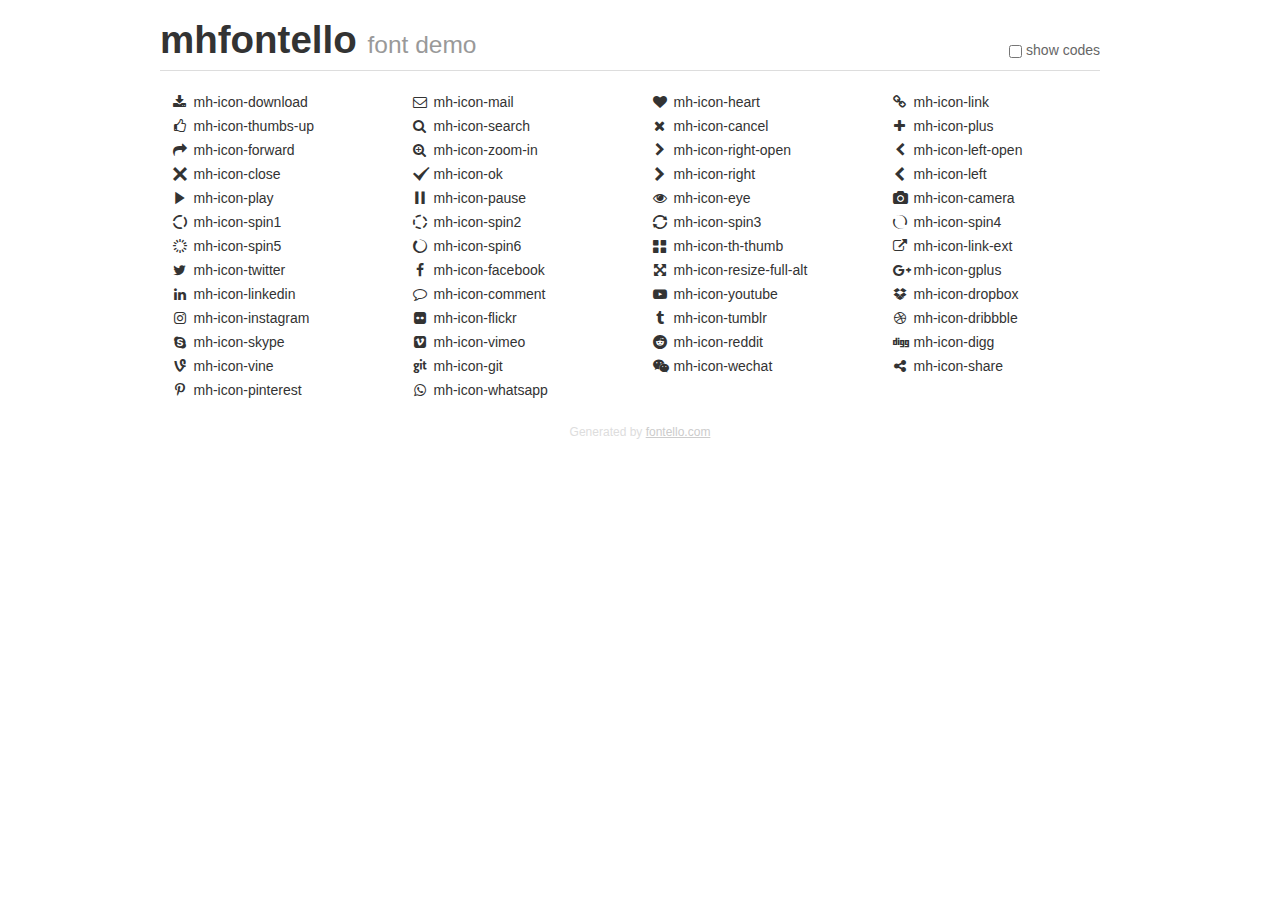
<file: html5gallery/icons/demo.html>
<!DOCTYPE html>
<html>
  <head><!--[if lt IE 9]><script language="javascript" type="text/javascript" src="//html5shim.googlecode.com/svn/trunk/html5.js"></script><![endif]-->
    <meta charset="UTF-8"><style>/*
 * Bootstrap v2.2.1
 *
 * Copyright 2012 Twitter, Inc
 * Licensed under the Apache License v2.0
 * http://www.apache.org/licenses/LICENSE-2.0
 *
 * Designed and built with all the love in the world @twitter by @mdo and @fat.
 */
.clearfix {
  *zoom: 1;
}
.clearfix:before,
.clearfix:after {
  display: table;
  content: "";
  line-height: 0;
}
.clearfix:after {
  clear: both;
}
html {
  font-size: 100%;
  -webkit-text-size-adjust: 100%;
  -ms-text-size-adjust: 100%;
}
a:focus {
  outline: thin dotted #333;
  outline: 5px auto -webkit-focus-ring-color;
  outline-offset: -2px;
}
a:hover,
a:active {
  outline: 0;
}
button,
input,
select,
textarea {
  margin: 0;
  font-size: 100%;
  vertical-align: middle;
}
button,
input {
  *overflow: visible;
  line-height: normal;
}
button::-moz-focus-inner,
input::-moz-focus-inner {
  padding: 0;
  border: 0;
}
body {
  margin: 0;
  font-family: "Helvetica Neue", Helvetica, Arial, sans-serif;
  font-size: 14px;
  line-height: 20px;
  color: #333;
  background-color: #fff;
}
a {
  color: #08c;
  text-decoration: none;
}
a:hover {
  color: #005580;
  text-decoration: underline;
}
.row {
  margin-left: -20px;
  *zoom: 1;
}
.row:before,
.row:after {
  display: table;
  content: "";
  line-height: 0;
}
.row:after {
  clear: both;
}
[class*="span"] {
  float: left;
  min-height: 1px;
  margin-left: 20px;
}
.container,
.navbar-static-top .container,
.navbar-fixed-top .container,
.navbar-fixed-bottom .container {
  width: 940px;
}
.span12 {
  width: 940px;
}
.span11 {
  width: 860px;
}
.span10 {
  width: 780px;
}
.span9 {
  width: 700px;
}
.span8 {
  width: 620px;
}
.span7 {
  width: 540px;
}
.span6 {
  width: 460px;
}
.span5 {
  width: 380px;
}
.span4 {
  width: 300px;
}
.span3 {
  width: 220px;
}
.span2 {
  width: 140px;
}
.span1 {
  width: 60px;
}
[class*="span"].pull-right,
.row-fluid [class*="span"].pull-right {
  float: right;
}
.container {
  margin-right: auto;
  margin-left: auto;
  *zoom: 1;
}
.container:before,
.container:after {
  display: table;
  content: "";
  line-height: 0;
}
.container:after {
  clear: both;
}
p {
  margin: 0 0 10px;
}
.lead {
  margin-bottom: 20px;
  font-size: 21px;
  font-weight: 200;
  line-height: 30px;
}
small {
  font-size: 85%;
}
h1 {
  margin: 10px 0;
  font-family: inherit;
  font-weight: bold;
  line-height: 20px;
  color: inherit;
  text-rendering: optimizelegibility;
}
h1 small {
  font-weight: normal;
  line-height: 1;
  color: #999;
}
h1 {
  line-height: 40px;
}
h1 {
  font-size: 38.5px;
}
h1 small {
  font-size: 24.5px;
}
body {
  margin-top: 90px;
}
.header {
  position: fixed;
  top: 0;
  left: 50%;
  margin-left: -480px;
  background-color: #fff;
  border-bottom: 1px solid #ddd;
  padding-top: 10px;
  z-index: 10;
}
.footer {
  color: #ddd;
  font-size: 12px;
  text-align: center;
  margin-top: 20px;
}
.footer a {
  color: #ccc;
  text-decoration: underline;
}
.the-icons {
  font-size: 14px;
  line-height: 24px;
}
.switch {
  position: absolute;
  right: 0;
  bottom: 10px;
  color: #666;
}
.switch input {
  margin-right: 0.3em;
}
.codesOn .i-name {
  display: none;
}
.codesOn .i-code {
  display: inline;
}
.i-code {
  display: none;
}
@font-face {
      font-family: 'mhfontello';
      src: url('./font/mhfontello.eot?31543532');
      src: url('./font/mhfontello.eot?31543532#iefix') format('embedded-opentype'),
           url('./font/mhfontello.woff?31543532') format('woff'),
           url('./font/mhfontello.ttf?31543532') format('truetype'),
           url('./font/mhfontello.svg?31543532#mhfontello') format('svg');
      font-weight: normal;
      font-style: normal;
    }
     
     
    .demo-icon
    {
      font-family: "mhfontello";
      font-style: normal;
      font-weight: normal;
      speak: none;
     
      display: inline-block;
      text-decoration: inherit;
      width: 1em;
      margin-right: .2em;
      text-align: center;
      /* opacity: .8; */
     
      /* For safety - reset parent styles, that can break glyph codes*/
      font-variant: normal;
      text-transform: none;
     
      /* fix buttons height, for twitter bootstrap */
      line-height: 1em;
     
      /* Animation center compensation - margins should be symmetric */
      /* remove if not needed */
      margin-left: .2em;
     
      /* You can be more comfortable with increased icons size */
      /* font-size: 120%; */
     
      /* Font smoothing. That was taken from TWBS */
      -webkit-font-smoothing: antialiased;
      -moz-osx-font-smoothing: grayscale;
     
      /* Uncomment for 3D effect */
      /* text-shadow: 1px 1px 1px rgba(127, 127, 127, 0.3); */
    }
     </style>
    <link rel="stylesheet" href="css/animation.css"><!--[if IE 7]><link rel="stylesheet" href="css/" + font.fontname + "-ie7.css"><![endif]-->
    <script>
      function toggleCodes(on) {
        var obj = document.getElementById('icons');
      
        if (on) {
          obj.className += ' codesOn';
        } else {
          obj.className = obj.className.replace(' codesOn', '');
        }
      }
      
    </script>
  </head>
  <body>
    <div class="container header">
      <h1>mhfontello <small>font demo</small></h1>
      <label class="switch">
        <input type="checkbox" onclick="toggleCodes(this.checked)">show codes
      </label>
    </div>
    <div class="container" id="icons">
      <div class="row">
        <div class="the-icons span3" title="Code: 0xe800"><i class="demo-icon mh-icon-download">&#xe800;</i> <span class="i-name">mh-icon-download</span><span class="i-code">0xe800</span></div>
        <div class="the-icons span3" title="Code: 0xe801"><i class="demo-icon mh-icon-mail">&#xe801;</i> <span class="i-name">mh-icon-mail</span><span class="i-code">0xe801</span></div>
        <div class="the-icons span3" title="Code: 0xe802"><i class="demo-icon mh-icon-heart">&#xe802;</i> <span class="i-name">mh-icon-heart</span><span class="i-code">0xe802</span></div>
        <div class="the-icons span3" title="Code: 0xe803"><i class="demo-icon mh-icon-link">&#xe803;</i> <span class="i-name">mh-icon-link</span><span class="i-code">0xe803</span></div>
      </div>
      <div class="row">
        <div class="the-icons span3" title="Code: 0xe804"><i class="demo-icon mh-icon-thumbs-up">&#xe804;</i> <span class="i-name">mh-icon-thumbs-up</span><span class="i-code">0xe804</span></div>
        <div class="the-icons span3" title="Code: 0xe805"><i class="demo-icon mh-icon-search">&#xe805;</i> <span class="i-name">mh-icon-search</span><span class="i-code">0xe805</span></div>
        <div class="the-icons span3" title="Code: 0xe806"><i class="demo-icon mh-icon-cancel">&#xe806;</i> <span class="i-name">mh-icon-cancel</span><span class="i-code">0xe806</span></div>
        <div class="the-icons span3" title="Code: 0xe807"><i class="demo-icon mh-icon-plus">&#xe807;</i> <span class="i-name">mh-icon-plus</span><span class="i-code">0xe807</span></div>
      </div>
      <div class="row">
        <div class="the-icons span3" title="Code: 0xe808"><i class="demo-icon mh-icon-forward">&#xe808;</i> <span class="i-name">mh-icon-forward</span><span class="i-code">0xe808</span></div>
        <div class="the-icons span3" title="Code: 0xe809"><i class="demo-icon mh-icon-zoom-in">&#xe809;</i> <span class="i-name">mh-icon-zoom-in</span><span class="i-code">0xe809</span></div>
        <div class="the-icons span3" title="Code: 0xe80a"><i class="demo-icon mh-icon-right-open">&#xe80a;</i> <span class="i-name">mh-icon-right-open</span><span class="i-code">0xe80a</span></div>
        <div class="the-icons span3" title="Code: 0xe80b"><i class="demo-icon mh-icon-left-open">&#xe80b;</i> <span class="i-name">mh-icon-left-open</span><span class="i-code">0xe80b</span></div>
      </div>
      <div class="row">
        <div class="the-icons span3" title="Code: 0xe80c"><i class="demo-icon mh-icon-close">&#xe80c;</i> <span class="i-name">mh-icon-close</span><span class="i-code">0xe80c</span></div>
        <div class="the-icons span3" title="Code: 0xe80d"><i class="demo-icon mh-icon-ok">&#xe80d;</i> <span class="i-name">mh-icon-ok</span><span class="i-code">0xe80d</span></div>
        <div class="the-icons span3" title="Code: 0xe80e"><i class="demo-icon mh-icon-right">&#xe80e;</i> <span class="i-name">mh-icon-right</span><span class="i-code">0xe80e</span></div>
        <div class="the-icons span3" title="Code: 0xe80f"><i class="demo-icon mh-icon-left">&#xe80f;</i> <span class="i-name">mh-icon-left</span><span class="i-code">0xe80f</span></div>
      </div>
      <div class="row">
        <div class="the-icons span3" title="Code: 0xe810"><i class="demo-icon mh-icon-play">&#xe810;</i> <span class="i-name">mh-icon-play</span><span class="i-code">0xe810</span></div>
        <div class="the-icons span3" title="Code: 0xe811"><i class="demo-icon mh-icon-pause">&#xe811;</i> <span class="i-name">mh-icon-pause</span><span class="i-code">0xe811</span></div>
        <div class="the-icons span3" title="Code: 0xe812"><i class="demo-icon mh-icon-eye">&#xe812;</i> <span class="i-name">mh-icon-eye</span><span class="i-code">0xe812</span></div>
        <div class="the-icons span3" title="Code: 0xe813"><i class="demo-icon mh-icon-camera">&#xe813;</i> <span class="i-name">mh-icon-camera</span><span class="i-code">0xe813</span></div>
      </div>
      <div class="row">
        <div class="the-icons span3" title="Code: 0xe830"><i class="demo-icon mh-icon-spin1 animate-spin">&#xe830;</i> <span class="i-name">mh-icon-spin1</span><span class="i-code">0xe830</span></div>
        <div class="the-icons span3" title="Code: 0xe831"><i class="demo-icon mh-icon-spin2 animate-spin">&#xe831;</i> <span class="i-name">mh-icon-spin2</span><span class="i-code">0xe831</span></div>
        <div class="the-icons span3" title="Code: 0xe832"><i class="demo-icon mh-icon-spin3 animate-spin">&#xe832;</i> <span class="i-name">mh-icon-spin3</span><span class="i-code">0xe832</span></div>
        <div class="the-icons span3" title="Code: 0xe834"><i class="demo-icon mh-icon-spin4 animate-spin">&#xe834;</i> <span class="i-name">mh-icon-spin4</span><span class="i-code">0xe834</span></div>
      </div>
      <div class="row">
        <div class="the-icons span3" title="Code: 0xe838"><i class="demo-icon mh-icon-spin5 animate-spin">&#xe838;</i> <span class="i-name">mh-icon-spin5</span><span class="i-code">0xe838</span></div>
        <div class="the-icons span3" title="Code: 0xe839"><i class="demo-icon mh-icon-spin6 animate-spin">&#xe839;</i> <span class="i-name">mh-icon-spin6</span><span class="i-code">0xe839</span></div>
        <div class="the-icons span3" title="Code: 0xf00a"><i class="demo-icon mh-icon-th-thumb">&#xf00a;</i> <span class="i-name">mh-icon-th-thumb</span><span class="i-code">0xf00a</span></div>
        <div class="the-icons span3" title="Code: 0xf08e"><i class="demo-icon mh-icon-link-ext">&#xf08e;</i> <span class="i-name">mh-icon-link-ext</span><span class="i-code">0xf08e</span></div>
      </div>
      <div class="row">
        <div class="the-icons span3" title="Code: 0xf099"><i class="demo-icon mh-icon-twitter">&#xf099;</i> <span class="i-name">mh-icon-twitter</span><span class="i-code">0xf099</span></div>
        <div class="the-icons span3" title="Code: 0xf09a"><i class="demo-icon mh-icon-facebook">&#xf09a;</i> <span class="i-name">mh-icon-facebook</span><span class="i-code">0xf09a</span></div>
        <div class="the-icons span3" title="Code: 0xf0b2"><i class="demo-icon mh-icon-resize-full-alt">&#xf0b2;</i> <span class="i-name">mh-icon-resize-full-alt</span><span class="i-code">0xf0b2</span></div>
        <div class="the-icons span3" title="Code: 0xf0d5"><i class="demo-icon mh-icon-gplus">&#xf0d5;</i> <span class="i-name">mh-icon-gplus</span><span class="i-code">0xf0d5</span></div>
      </div>
      <div class="row">
        <div class="the-icons span3" title="Code: 0xf0e1"><i class="demo-icon mh-icon-linkedin">&#xf0e1;</i> <span class="i-name">mh-icon-linkedin</span><span class="i-code">0xf0e1</span></div>
        <div class="the-icons span3" title="Code: 0xf0e5"><i class="demo-icon mh-icon-comment">&#xf0e5;</i> <span class="i-name">mh-icon-comment</span><span class="i-code">0xf0e5</span></div>
        <div class="the-icons span3" title="Code: 0xf16a"><i class="demo-icon mh-icon-youtube">&#xf16a;</i> <span class="i-name">mh-icon-youtube</span><span class="i-code">0xf16a</span></div>
        <div class="the-icons span3" title="Code: 0xf16b"><i class="demo-icon mh-icon-dropbox">&#xf16b;</i> <span class="i-name">mh-icon-dropbox</span><span class="i-code">0xf16b</span></div>
      </div>
      <div class="row">
        <div class="the-icons span3" title="Code: 0xf16d"><i class="demo-icon mh-icon-instagram">&#xf16d;</i> <span class="i-name">mh-icon-instagram</span><span class="i-code">0xf16d</span></div>
        <div class="the-icons span3" title="Code: 0xf16e"><i class="demo-icon mh-icon-flickr">&#xf16e;</i> <span class="i-name">mh-icon-flickr</span><span class="i-code">0xf16e</span></div>
        <div class="the-icons span3" title="Code: 0xf173"><i class="demo-icon mh-icon-tumblr">&#xf173;</i> <span class="i-name">mh-icon-tumblr</span><span class="i-code">0xf173</span></div>
        <div class="the-icons span3" title="Code: 0xf17d"><i class="demo-icon mh-icon-dribbble">&#xf17d;</i> <span class="i-name">mh-icon-dribbble</span><span class="i-code">0xf17d</span></div>
      </div>
      <div class="row">
        <div class="the-icons span3" title="Code: 0xf17e"><i class="demo-icon mh-icon-skype">&#xf17e;</i> <span class="i-name">mh-icon-skype</span><span class="i-code">0xf17e</span></div>
        <div class="the-icons span3" title="Code: 0xf194"><i class="demo-icon mh-icon-vimeo">&#xf194;</i> <span class="i-name">mh-icon-vimeo</span><span class="i-code">0xf194</span></div>
        <div class="the-icons span3" title="Code: 0xf1a1"><i class="demo-icon mh-icon-reddit">&#xf1a1;</i> <span class="i-name">mh-icon-reddit</span><span class="i-code">0xf1a1</span></div>
        <div class="the-icons span3" title="Code: 0xf1a6"><i class="demo-icon mh-icon-digg">&#xf1a6;</i> <span class="i-name">mh-icon-digg</span><span class="i-code">0xf1a6</span></div>
      </div>
      <div class="row">
        <div class="the-icons span3" title="Code: 0xf1ca"><i class="demo-icon mh-icon-vine">&#xf1ca;</i> <span class="i-name">mh-icon-vine</span><span class="i-code">0xf1ca</span></div>
        <div class="the-icons span3" title="Code: 0xf1d3"><i class="demo-icon mh-icon-git">&#xf1d3;</i> <span class="i-name">mh-icon-git</span><span class="i-code">0xf1d3</span></div>
        <div class="the-icons span3" title="Code: 0xf1d7"><i class="demo-icon mh-icon-wechat">&#xf1d7;</i> <span class="i-name">mh-icon-wechat</span><span class="i-code">0xf1d7</span></div>
        <div class="the-icons span3" title="Code: 0xf1e0"><i class="demo-icon mh-icon-share">&#xf1e0;</i> <span class="i-name">mh-icon-share</span><span class="i-code">0xf1e0</span></div>
      </div>
      <div class="row">
        <div class="the-icons span3" title="Code: 0xf231"><i class="demo-icon mh-icon-pinterest">&#xf231;</i> <span class="i-name">mh-icon-pinterest</span><span class="i-code">0xf231</span></div>
        <div class="the-icons span3" title="Code: 0xf232"><i class="demo-icon mh-icon-whatsapp">&#xf232;</i> <span class="i-name">mh-icon-whatsapp</span><span class="i-code">0xf232</span></div>
      </div>
    </div>
    <div class="container footer">Generated by <a href="http://fontello.com">fontello.com</a></div>
  </body>
</html>
</file>
<file: html5gallery/icons/css/animation.css>
/*
   Animation example, for spinners
*/
.animate-spin {
  -moz-animation: spin 2s infinite linear;
  -o-animation: spin 2s infinite linear;
  -webkit-animation: spin 2s infinite linear;
  animation: spin 2s infinite linear;
  display: inline-block;
}
@-moz-keyframes spin {
  0% {
    -moz-transform: rotate(0deg);
    -o-transform: rotate(0deg);
    -webkit-transform: rotate(0deg);
    transform: rotate(0deg);
  }

  100% {
    -moz-transform: rotate(359deg);
    -o-transform: rotate(359deg);
    -webkit-transform: rotate(359deg);
    transform: rotate(359deg);
  }
}
@-webkit-keyframes spin {
  0% {
    -moz-transform: rotate(0deg);
    -o-transform: rotate(0deg);
    -webkit-transform: rotate(0deg);
    transform: rotate(0deg);
  }

  100% {
    -moz-transform: rotate(359deg);
    -o-transform: rotate(359deg);
    -webkit-transform: rotate(359deg);
    transform: rotate(359deg);
  }
}
@-o-keyframes spin {
  0% {
    -moz-transform: rotate(0deg);
    -o-transform: rotate(0deg);
    -webkit-transform: rotate(0deg);
    transform: rotate(0deg);
  }

  100% {
    -moz-transform: rotate(359deg);
    -o-transform: rotate(359deg);
    -webkit-transform: rotate(359deg);
    transform: rotate(359deg);
  }
}
@-ms-keyframes spin {
  0% {
    -moz-transform: rotate(0deg);
    -o-transform: rotate(0deg);
    -webkit-transform: rotate(0deg);
    transform: rotate(0deg);
  }

  100% {
    -moz-transform: rotate(359deg);
    -o-transform: rotate(359deg);
    -webkit-transform: rotate(359deg);
    transform: rotate(359deg);
  }
}
@keyframes spin {
  0% {
    -moz-transform: rotate(0deg);
    -o-transform: rotate(0deg);
    -webkit-transform: rotate(0deg);
    transform: rotate(0deg);
  }

  100% {
    -moz-transform: rotate(359deg);
    -o-transform: rotate(359deg);
    -webkit-transform: rotate(359deg);
    transform: rotate(359deg);
  }
}
</file>
